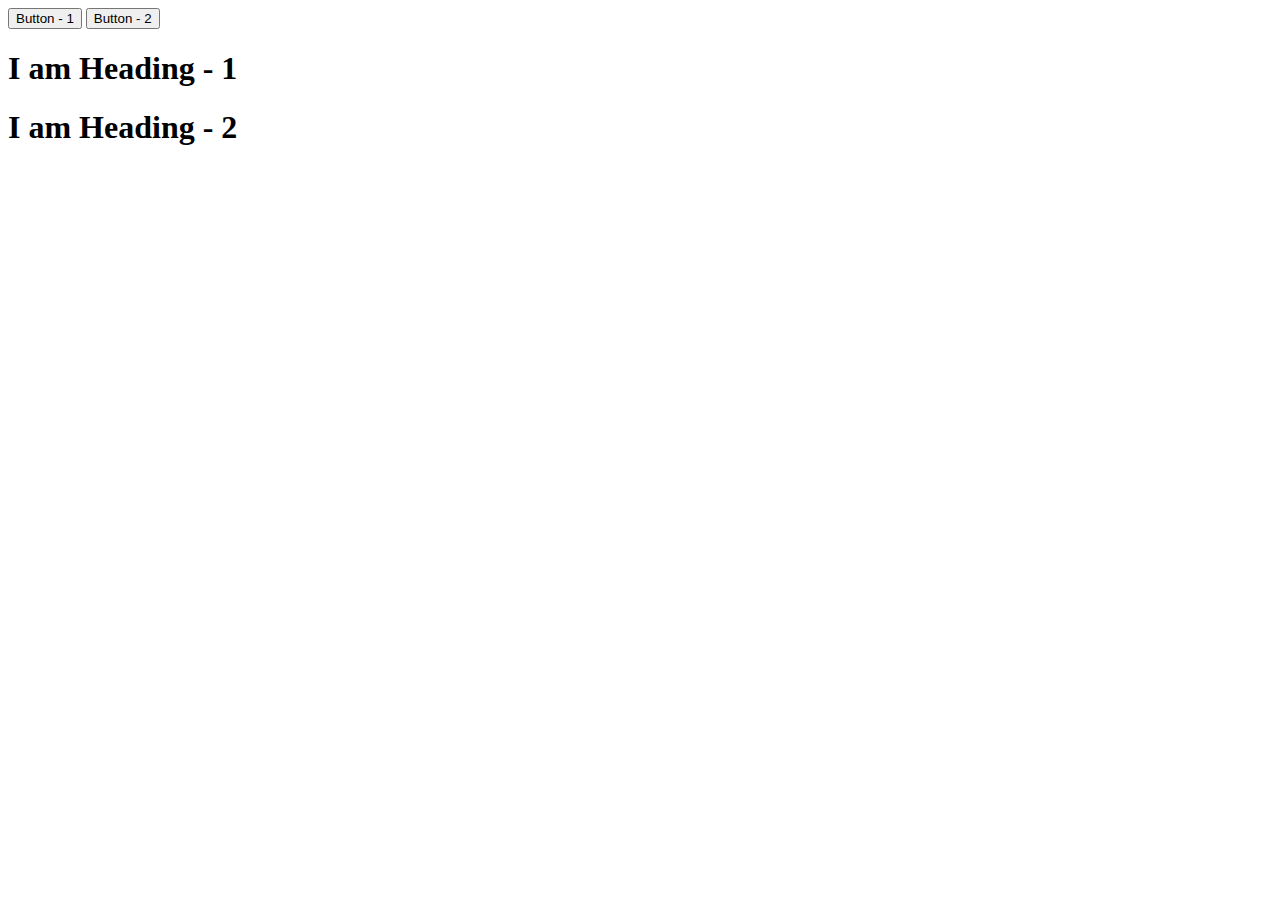
<file: practice.html>
<!DOCTYPE html>
<html lang="en">
	<head>
		<meta charset="UTF-8" />
		<meta name="viewport" content="width=device-width, initial-scale=1.0" />
		<title>Document</title>
	</head>
	<body>
		<button id="btn1">Button - 1</button>
		<button id="btn2">Button - 2</button>
		<br />
		<h1 id="head1">I am Heading - 1</h1>
		<h1 id="head2">I am Heading - 2</h1>

		<script>
			document.getElementById("btn1").addEventListener("click", function () {
				const isHidden2 =
					document.getElementById("head2").style.display === "none";

				document.getElementById("head2").style.display = isHidden2
					? "block"
					: "none";
			});
			document.getElementById("btn2").addEventListener("click", function () {
				const isHidden1 =
					document.getElementById("head1").style.display === "none";

				document.getElementById("head1").style.display = isHidden1
					? "block"
					: "none";
			});
		</script>
	</body>
</html>
</file>
